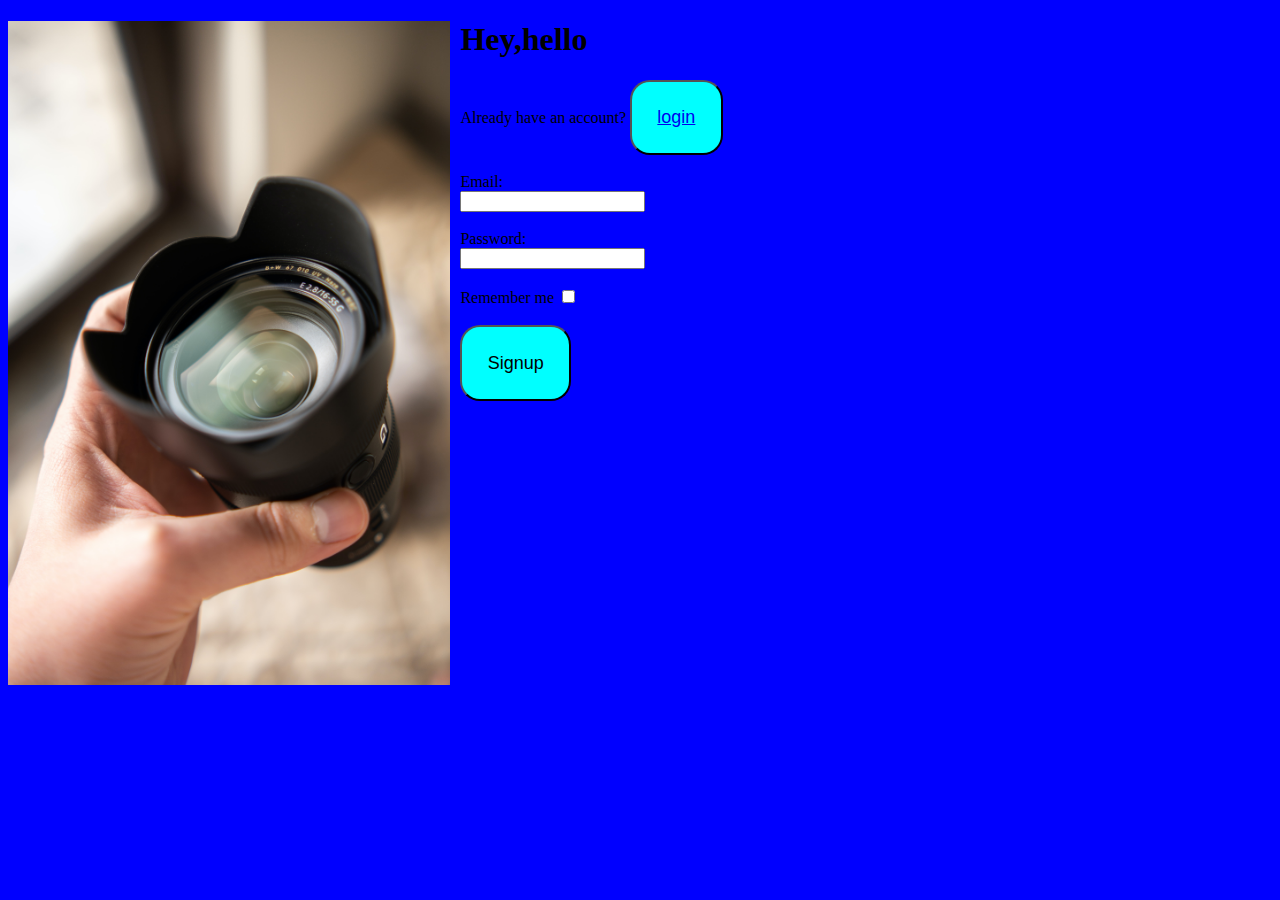
<file: index.html>
<!DOCTYPE html>
<html lang="en">
    <link rel="stylesheet"href="style.css">
<head>
    <meta charset="UTF-8">
    <meta http-equiv="X-UA-Compatible" content="IE=edge">
    <meta name="viewport" content="width=device-width, initial-scale=1.0">
    <title>Signup</title>
</head>
<style>
  button{
            position: relative;
            border-radius:20px ;
            padding: 2%;
            font-size: large;
            background-color: aqua;
        }
        body{
            background-color: blueviolet;
        }  
</style>
<body style="background-color: blue;">
    <div class="container">
        <div class="container1">
             <img src="/lens.jpg" id="image"> 
            </div>
         <form class="form">
            <div>
        <h1>Hey,hello</h1>
        <label>Already have an account?
            <button><a href="/login.html">login</a></button>
        </label>
        <br>
        <br>
        <label>Email:</label>
        <br>
        <input type="email">
        <br>
        <br>
        <label>Password:</label>
        <br>
        <input type="password" id="password">
        <br>
        <br>
        <label>Remember me</label>
        <input  type="checkbox">
        <br>
        <br>
        
        <button>Signup</button>
    </form>
    </div>
    </div>
</div>

</body>
</html>
</file>
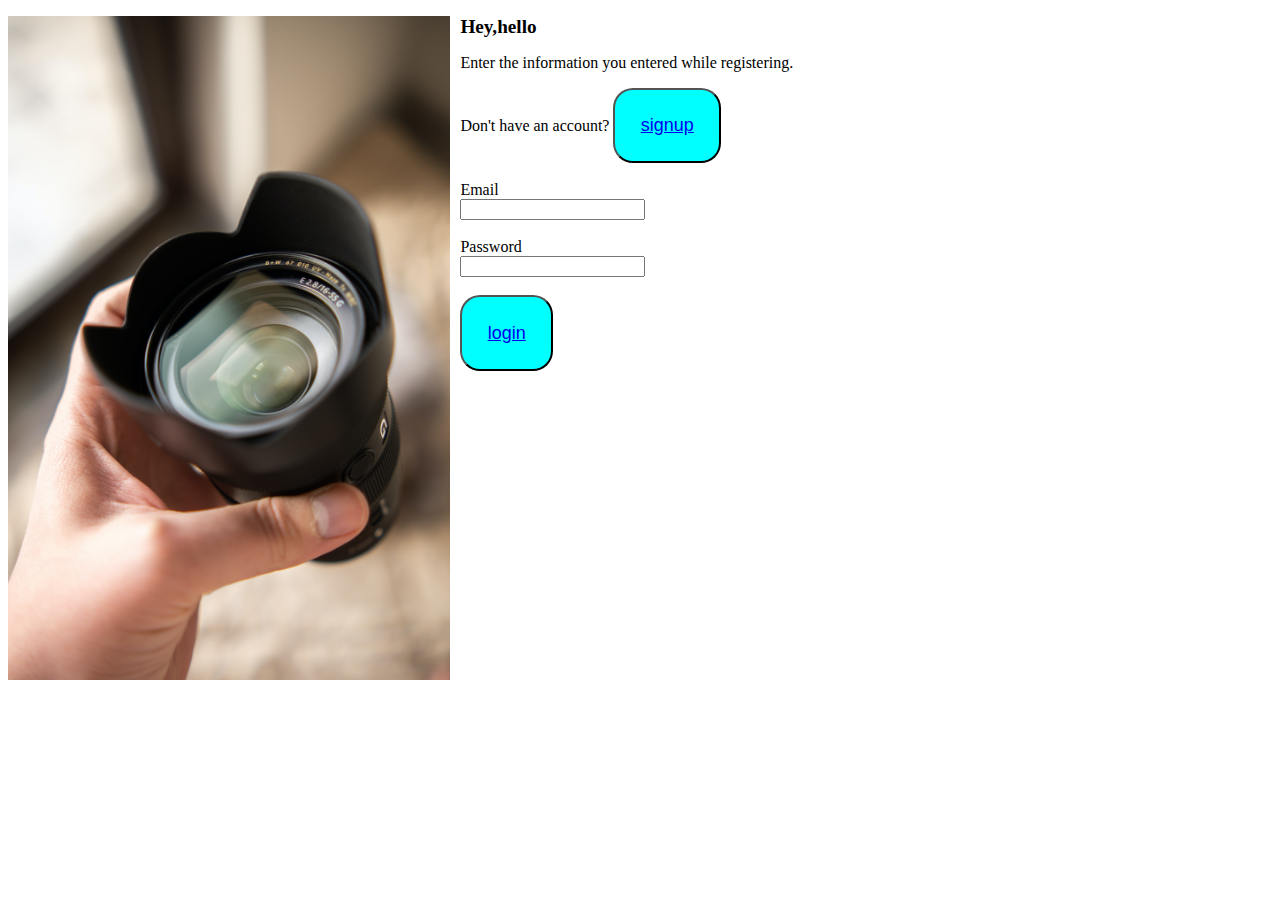
<file: login.html>
<!DOCTYPE html>
<html lang="en">
    <link rel="stylesheet" href="style.css">
<head>
    <meta charset="UTF-8">
    <meta http-equiv="X-UA-Compatible" content="IE=edge">
    <meta name="viewport" content="width=device-width, initial-scale=1.0">
    <title>login</title>
    <style>
        .containerA{
            background-color: aquamarine;
        }
        .image{
            width:25px ;
            height: 50px;
            background-color: aqua;
        }
        button{
            position: relative;
            border-radius:20px ;
            padding: 2%;
            font-size: large;
        }
        .body{
            background-color: aqua;
        }
        container{
            background-color: blue;
        }
        
        </style>
</head>
<body>
    <div class="container">
        


        <div class="container1"> <img src="/lens.jpg" id="image"> </div>

    
    <form>
        <h2 id="head">Hey,hello</h2>
        <p>Enter the information you entered while registering.</p>
        <label>Don't have an account?
            <button id="signup"><a href="index.html">signup</a></button>
        </label>
        <br>
        <br>
        <label>Email</label>
        <br>
        <input type="email">
        <br>
        <br>
        <label>Password</label>
        <br>
        <input type="password">
        <br>
        <br>
        <label>
        <button type="button"><a href="/table.html">login</a></button>
        </label>

    </form>
</body>
</html>
</file>
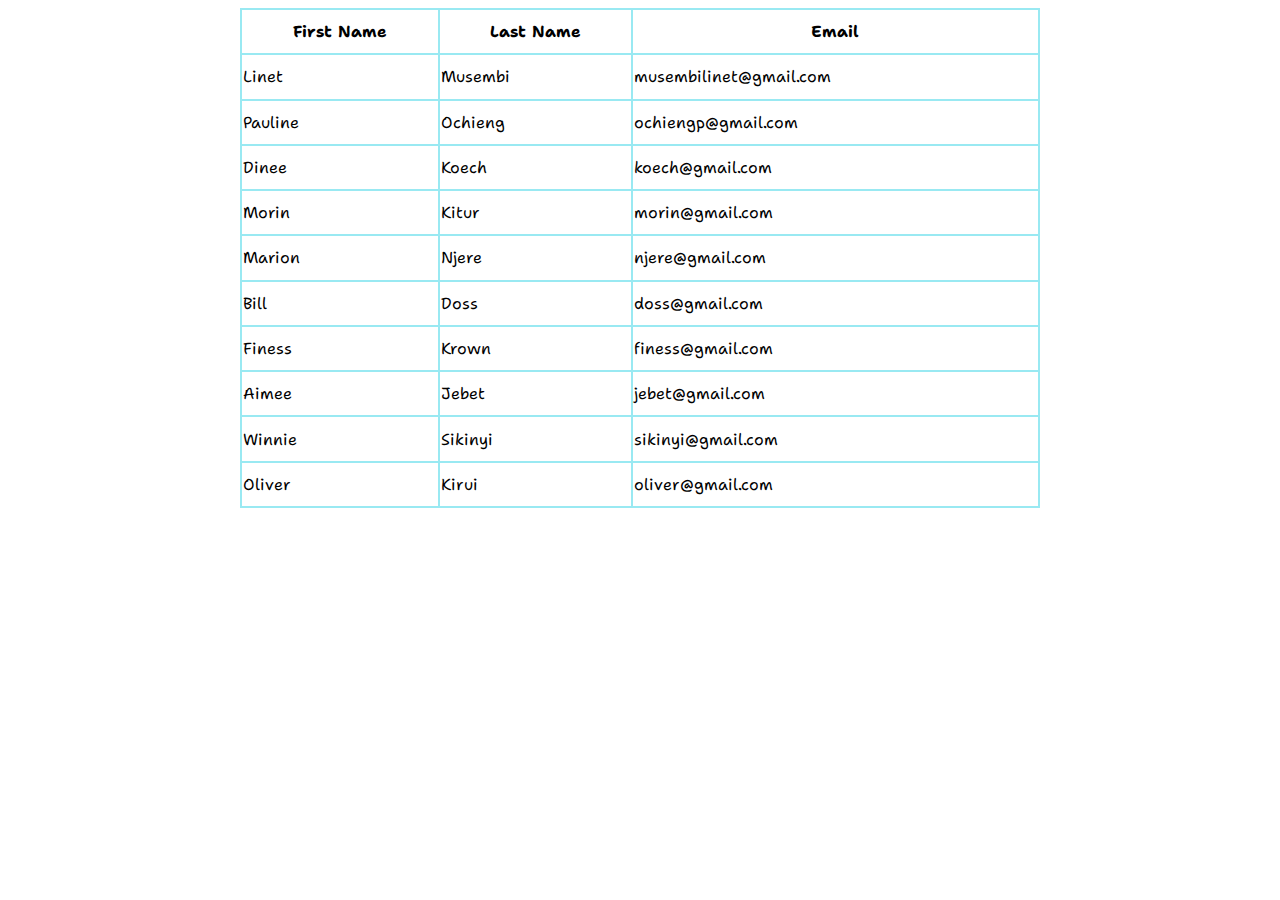
<file: table.html>
<!DOCTYPE html>
<html lang="en">
<head>
    <meta charset="UTF-8">
    <meta http-equiv="X-UA-Compatible" content="IE=edge">
    <meta name="viewport" content="width=device-width, initial-scale=1.0">
    <link rel="preconnect" href="https://fonts.googleapis.com">
<link rel="preconnect" href="https://fonts.gstatic.com" crossorigin>
<link href="https://fonts.googleapis.com/css2?family=Shantell+Sans:ital,wght@0,400;0,500;0,600;0,700;0,800;1,400;1,500;1,600;1,700;1,800&display=swap" rel="stylesheet">

    <title><table</title>
    <style>
        #head{
        font-size: larger;
    }
    body{
        background-color: white;
        font-family: 'Shantell Sans', cursive;
    }
    table{
    width: 800px;
    height: 500px;
    border-collapse: collapse;
    margin: auto;
    }
    td,
    th{
    border: 2px solid#99e9f2;
    }







    </style>
</head>
<body>
    <table class="table">
        <tr>
            <th>First Name</th>
            <th>Last Name</th>
            <th>Email</th>
        </tr>
        <tr>
            <td>Linet</td>
            <td>Musembi</td>
            <td>musembilinet@gmail.com</td>
        </tr>
        <tr>
            <td>Pauline</td>
            <td>Ochieng</td>
            <td>ochiengp@gmail.com</td>
        </tr>
        <tr>
            <td>Dinee</td>
            <td>Koech</td>
            <td>koech@gmail.com</td>
        </tr>
        <tr>
            <td>Morin</td>
            <td>Kitur</td>
            <td>morin@gmail.com</td>
        </tr>
        <tr>
            <td>Marion</td>
            <td>Njere</td>
            <td>njere@gmail.com</td>
        </tr>
        <tr>
            <td>Bill</td>
            <td>Doss</td>
            <td>doss@gmail.com</td>
        </tr>
        <tr>
            <td>Finess</td>
            <td>Krown</td>
            <td>finess@gmail.com</td>
        </tr>
        <tr>
            <td>Aimee</td>
            <td>Jebet</td>
            <td>jebet@gmail.com</td>
        </tr>
        <tr>
            <td>Winnie</td>
            <td>Sikinyi</td>
            <td>sikinyi@gmail.com</td>
        </tr>
        <tr>
            <td>Oliver</td>
            <td>Kirui</td>
            <td>oliver@gmail.com</td>
        </tr>
    </table>
</body>
</html>
</file>
<file: style.css>
.container{
    justify-content: space-between;
}
#image{
    float: left;
    width: 35%;
    margin-right: 10px;
    background-color: aqua;
}
body{
    background-color: aqua;
}
    #head{
        font-size: larger;
    }
    body{
        background-color: white;
        font-family: 'Shantell Sans', cursive;
    }
    table{
    width: 800px;
    height: 500px;
    border-collapse: collapse;
    margin: auto;
    }
    td,
    th{
    border: 2px solid#99e9f2;
    }

#head{
        font-size: larger;
    }
    body{
        background-color: white;
        font-family: 'Shantell Sans', cursive;
    }
    table{
    width: 800px;
    height: 500px;
    border-collapse: collapse;
    margin: auto;
    }
    td,
    th{
    border: 2px solid#99e9f2;
    }
    button{
        position: relative;
        border-radius:20px ;
        padding: 2%;
        font-size: large;
        background-color: aqua;
    }
</file>
